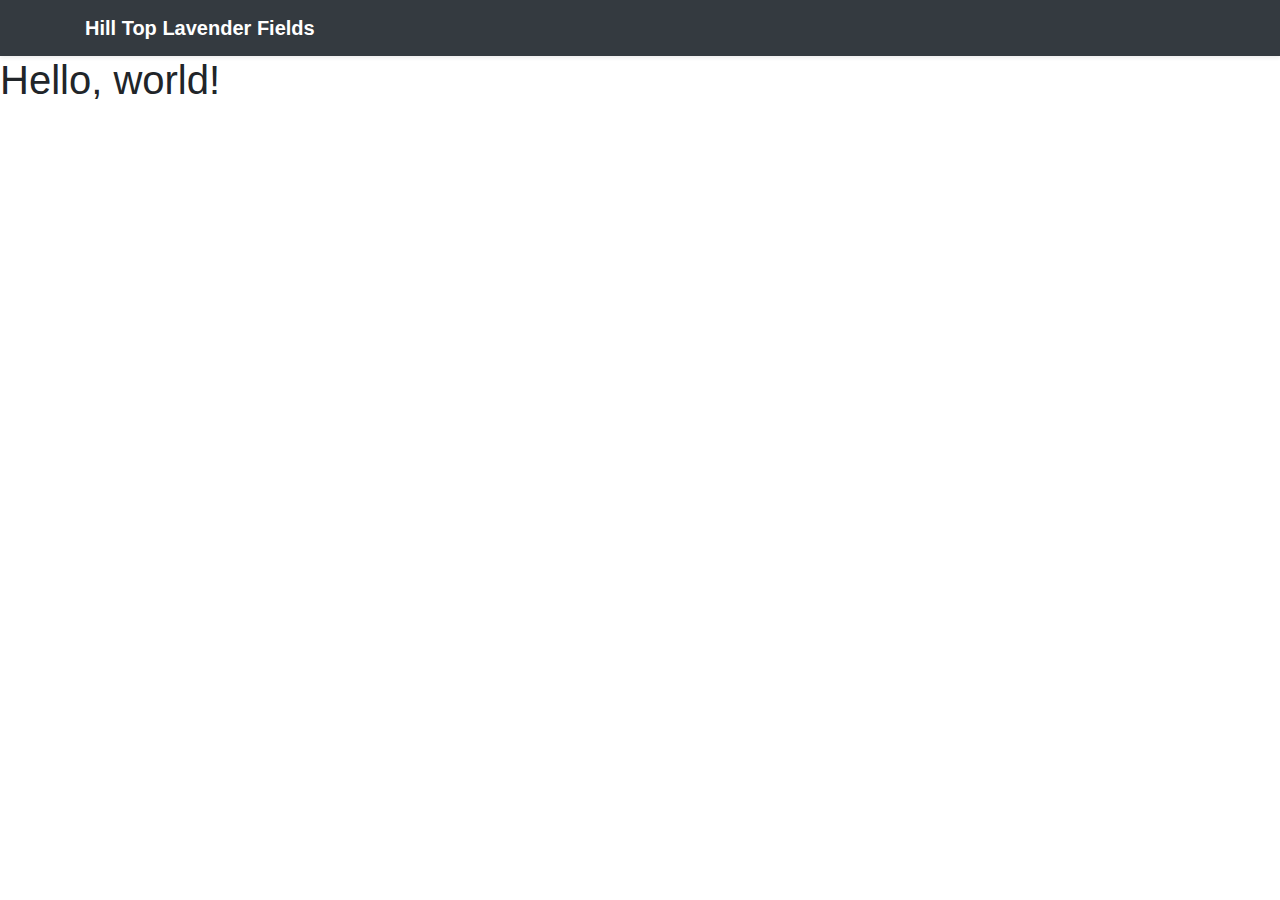
<file: index.html>
<!doctype html>
<html lang="en">
    <head>
        <!-- Required meta tags -->
        <meta charset="utf-8">
        <meta name="viewport" content="width=device-width, initial-scale=1, shrink-to-fit=no">

        <!-- Bootstrap CSS -->
        <link 
        rel="stylesheet" 
        href="https://stackpath.bootstrapcdn.com/bootstrap/4.5.2/css/bootstrap.min.css" 
        integrity="sha384-JcKb8q3iqJ61gNV9KGb8thSsNjpSL0n8PARn9HuZOnIxN0hoP+VmmDGMN5t9UJ0Z" 
        crossorigin="anonymous">
        
        <!-- Main CSS -->
        <link
              rel="stylesheet"
              href="main.css">

        <title>Hill Top Lavender Fields</title>
    </head>
    
    <body>
        <header>
            <div class="navbar navbar-dark bg-dark shadow-sm">
                <div class="container d-flex justify-content-between">
                    <a href="#" class="navbar-brand d-flex align-items-center">
                        <strong>Hill Top Lavender Fields</strong>
                    </a>
                </div>
            </div>
        </header>

        <h1>Hello, world!</h1>

        <!-- Optional JavaScript -->
        <!-- jQuery first, then Popper.js, then Bootstrap JS -->
        <script 
            src="https://code.jquery.com/jquery-3.5.1.slim.min.js" 
            integrity="sha384-DfXdz2htPH0lsSSs5nCTpuj/zy4C+OGpamoFVy38MVBnE+IbbVYUew+OrCXaRkfj" 
            crossorigin="anonymous"></script>
        <script 
                src="https://cdn.jsdelivr.net/npm/popper.js@1.16.1/dist/umd/popper.min.js" 
                integrity="sha384-9/reFTGAW83EW2RDu2S0VKaIzap3H66lZH81PoYlFhbGU+6BZp6G7niu735Sk7lN" 
                crossorigin="anonymous"></script>
        <script 
                src="https://stackpath.bootstrapcdn.com/bootstrap/4.5.2/js/bootstrap.min.js" 
                integrity="sha384-B4gt1jrGC7Jh4AgTPSdUtOBvfO8shuf57BaghqFfPlYxofvL8/KUEfYiJOMMV+rV" 
                crossorigin="anonymous"></script>
    </body>
</html>
</file>
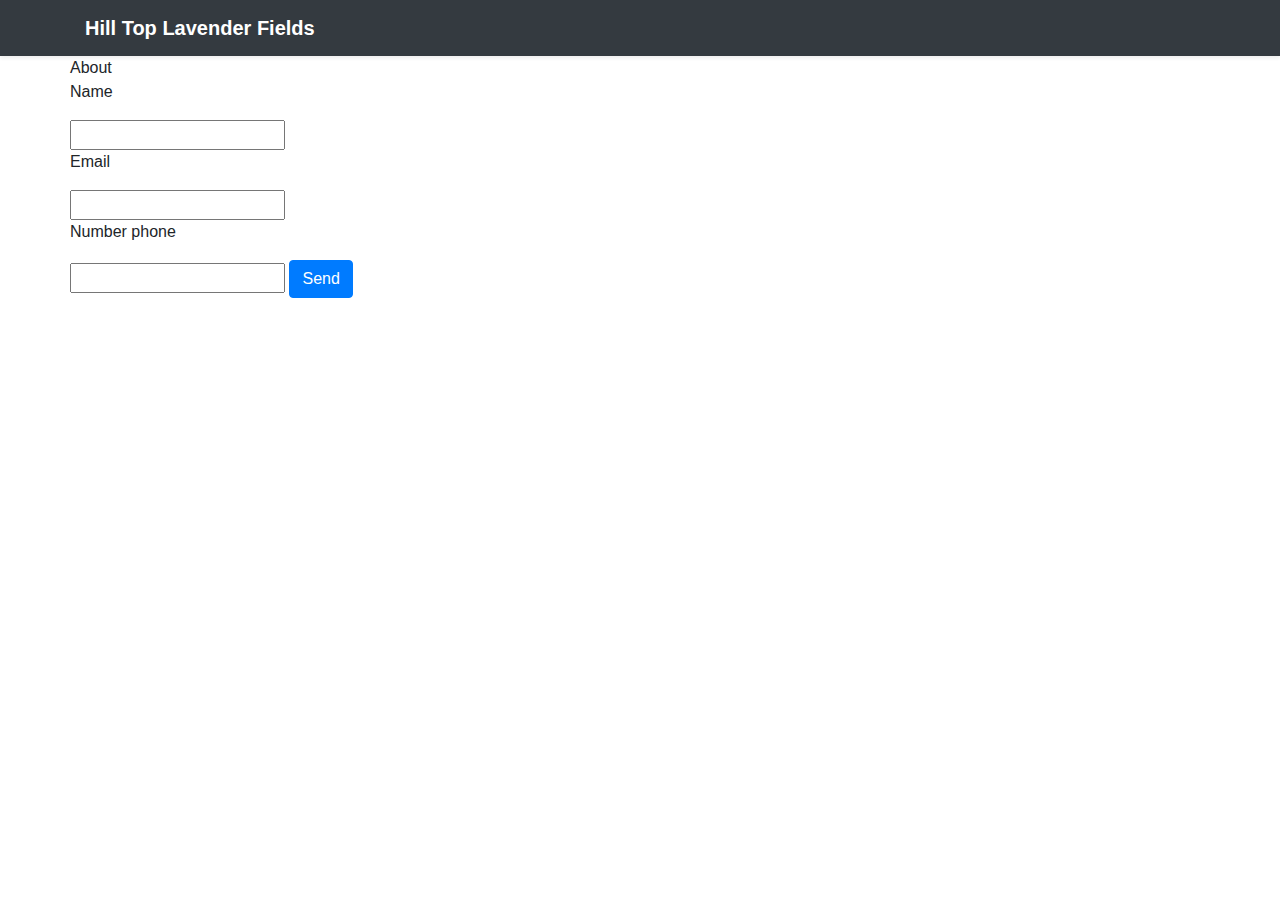
<file: contact.html>
<html>

    <head>
        <!-- Required meta tags -->
        <meta charset="utf-8">
        <meta name="viewport" content="width=device-width, initial-scale=1, shrink-to-fit=no">

        <!-- Bootstrap CSS -->
        <link 
        rel="stylesheet" 
        href="https://stackpath.bootstrapcdn.com/bootstrap/4.5.2/css/bootstrap.min.css" 
        integrity="sha384-JcKb8q3iqJ61gNV9KGb8thSsNjpSL0n8PARn9HuZOnIxN0hoP+VmmDGMN5t9UJ0Z" 
        crossorigin="anonymous">
        
        <!-- Main CSS -->
        <link
              rel="stylesheet"
              href="main.css">

        <title>Hill Top Lavender Fields</title>
    </head>
    
    <body class="background ">
        
        <header>
            <div class="navbar navbar-dark bg-dark shadow-sm">
                <div class="container d-flex justify-content-between">
                    <a href="#" class="navbar-brand d-flex align-items-center">
                        <strong>Hill Top Lavender Fields</strong>
                    </a>
                </div>
            </div>
        </header>

        <div class="container">
            <div class="row">
                <div class="dropdown">
                    About
                    <div class="dropdown-content">
                        <a>Contact</a>
                    </div>
                </div>    
            </div>
        </div>
        
        <div class="container">
            <div class="row">
                <form>
                    <!-- Contact Form -->
                    <p>Name</p>
                    <input type="text">
                    <p>Email</p>
                    <input type="text">
                    <p>Number phone</p>
                    <input type="text">   
                    <a class="btn btn-primary">Send</a>
                </form>
                
            
            </div>
            
            <div class="row">
                <!-- Location -->
            </div>
        </div>
        
        
        <!-- Optional JavaScript -->
        <!-- jQuery first, then Popper.js, then Bootstrap JS -->
        <script 
            src="https://code.jquery.com/jquery-3.5.1.slim.min.js" 
            integrity="sha384-DfXdz2htPH0lsSSs5nCTpuj/zy4C+OGpamoFVy38MVBnE+IbbVYUew+OrCXaRkfj" 
            crossorigin="anonymous"></script>
        <script 
                src="https://cdn.jsdelivr.net/npm/popper.js@1.16.1/dist/umd/popper.min.js" 
                integrity="sha384-9/reFTGAW83EW2RDu2S0VKaIzap3H66lZH81PoYlFhbGU+6BZp6G7niu735Sk7lN" 
                crossorigin="anonymous"></script>
        <script 
                src="https://stackpath.bootstrapcdn.com/bootstrap/4.5.2/js/bootstrap.min.js" 
                integrity="sha384-B4gt1jrGC7Jh4AgTPSdUtOBvfO8shuf57BaghqFfPlYxofvL8/KUEfYiJOMMV+rV" 
                crossorigin="anonymous"></script>
    </body>
</html>
</file>
<file: main.css>
body {
   
}

.background {
     background: url(
    "https://www.almanac.com/sites/default/files/styles/primary_image_in_article/public/image_nodes/lavender-field-1595587_1920.jpg?itok=b0W1Lnix") no-repeat fixed center;
}

.fade-background {
    background-color: red;
    height: 100%;
    width: 100%;
}


.dropdown {
    position: relative;
    display: inline-block
}

.dropdown-content {
    display: none;
    position: absolute;
    background-color: aqua
}

.dropdown:hover .dropdown-content {
    display: block
}
</file>
